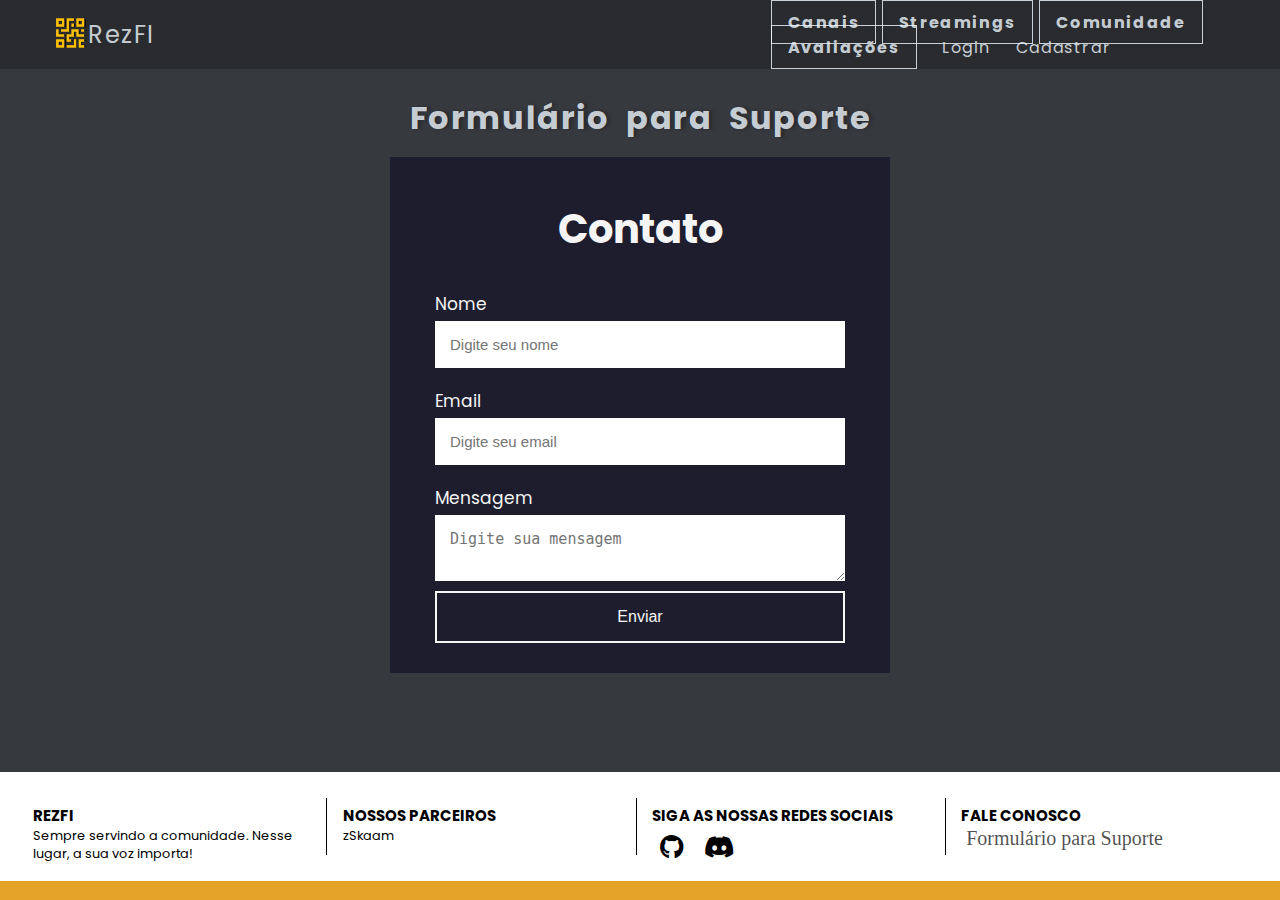
<file: rezfi/html/formulario.html>
<!DOCTYPE html>
<html lang="pt-br">
  <head>
    <meta author="Daniel Torres Homem Fernandes"/>
    <meta description="Avaliações de streamings e Canais"/>
    <meta keywords="html, css, java, website, site, comunidade, Avaliações de streamings,canais,twitch,youtube, opniões, streamings, Avaliações,resenhas,resenha,video,comentários"/>
    <meta charset="UTF-8"/>
    <meta name="viewport" content="width=device-width, initial-scale=1.0"/>
    <title>RezFI</title>

    <!-- CSS customizado-->
    <link rel="stylesheet" href="/rezfi/css/font.css"/>
    <link rel="stylesheet" href="/rezfi/css/formmulario.css"/>
    <link rel="stylesheet" href="/rezfi/css/img.css"/>
    <link rel="stylesheet" href="/rezfi/css/style.css"/>
    <link rel="stylesheet" href="https://cdnjs.cloudflare.com/ajax/libs/font-awesome/6.5.2/css/all.min.css"/>

    <link rel="preconnect" href="https://fonts.googleapis.com">
    <link rel="preconnect" href="https://fonts.gstatic.com" crossorigin>
    <link href="https://fonts.googleapis.com/css2?family=Poppins:ital,wght@0,100;0,200;0,300;0,400;0,500;0,600;0,700;0,800;0,900;1,100;1,200;1,300;1,400;1,500;1,600;1,700;1,800;1,900&display=swap" rel="stylesheet">
  </head>
  <body>
    <!-- ===== Barra de navegação fixa, com menu ====-->
    <nav>
     <a href="index.html"><img src="/rezfi/images/logo.png" class="cara"></a>
    <a class="logo" a href="index.html">RezFI</a>
      <div class="menu">
        <a class="nav" href="#">Canais</a>
        <a class="nav" href="/rezfi/html/streamings.html">Streamings</a>
        <a class="nav" href="#comunidade"> Comunidade</a>
        <a class="nav" href="#avalicoes"> Avaliações</a>
        <a class="nav-acesso" href="#logar"> Login</a>
        <a class="nav-acesso" href="#cadastrar"> Cadastrar</a>
      </div>
    </nav>

    <div class="container">
      <header>
        <div class="titulo">
          Formulário para Suporte
        </div>
      </header>
      <section class="contato">
        <h2>Contato</h2>
        <form action="https://api.staticforms.xyz/submit" method="post">
          <label>Nome</label>
          <input
            type="text"
            name="name"
            placeholder="Digite seu nome"
            autocomplete="off"
          />
          <label>Email</label>
          <input
            type="text"
            name="email"
            placeholder="Digite seu email"
            autocomplete="off"
          />
          <label>Mensagem</label>
          <textarea
            name="message"
            cols="30"
            raws="10"
            placeholder="Digite sua mensagem"
            class="place"
          ></textarea>
          <button type="submit">Enviar</button>

          <input
            type="hidden"
            name="apiKey"
            value="sf_jd1lnm9m3gd1mn85n2c07dml"
          />
          <input
            type="hidden"
            name="redirectTo"
            value="http://127.0.0.1:5500/rezfi/html/obrigado.html"
          />
        </form>
      </section>
    </div>

    <!-- ===== Rodapé ====-->
    <footer>
      <div class="detalhes">
        <div class="empresa">
          <h3>RezFI</h3>
          <p>
            Sempre servindo a comunidade. Nesse lugar, a sua voz importa!
          </p>
        </div>
        <!-- <div class="divisor"></div>  -->
        <div class="parceiros">
          <h3>Nossos Parceiros</h3>
          <p>zSkaam</p>
        </div>
        <!-- <div class="divisor"></div> -->
        <div class="rede-social">
          <h3>Siga as Nossas Redes Sociais</h3>
          <div class="icones">
           <a class="linkrodape" href="https://github.com/zSkaam/RezFI" target="_blank"><i class="fa-brands fa-github"></i></a>
            <a class="linkrodape" href="https://discord.gg/D5YjXRgpnY" target="_blank"><i class="fa-brands fa-discord"></i></a>
          </div>
        </div>
        <!-- <div class="divisor"></div> -->
        <div class="faleconosco">
          <h3>Fale Conosco</h3>
          <a class="suporte" href="/rezfi/html/formulario.html">Formulário para Suporte</a>
          <div class="formulario"></div>
        </div>
      </div>
      <div class="faixa"></div>
    </footer>
  </body>
</html>
</file>
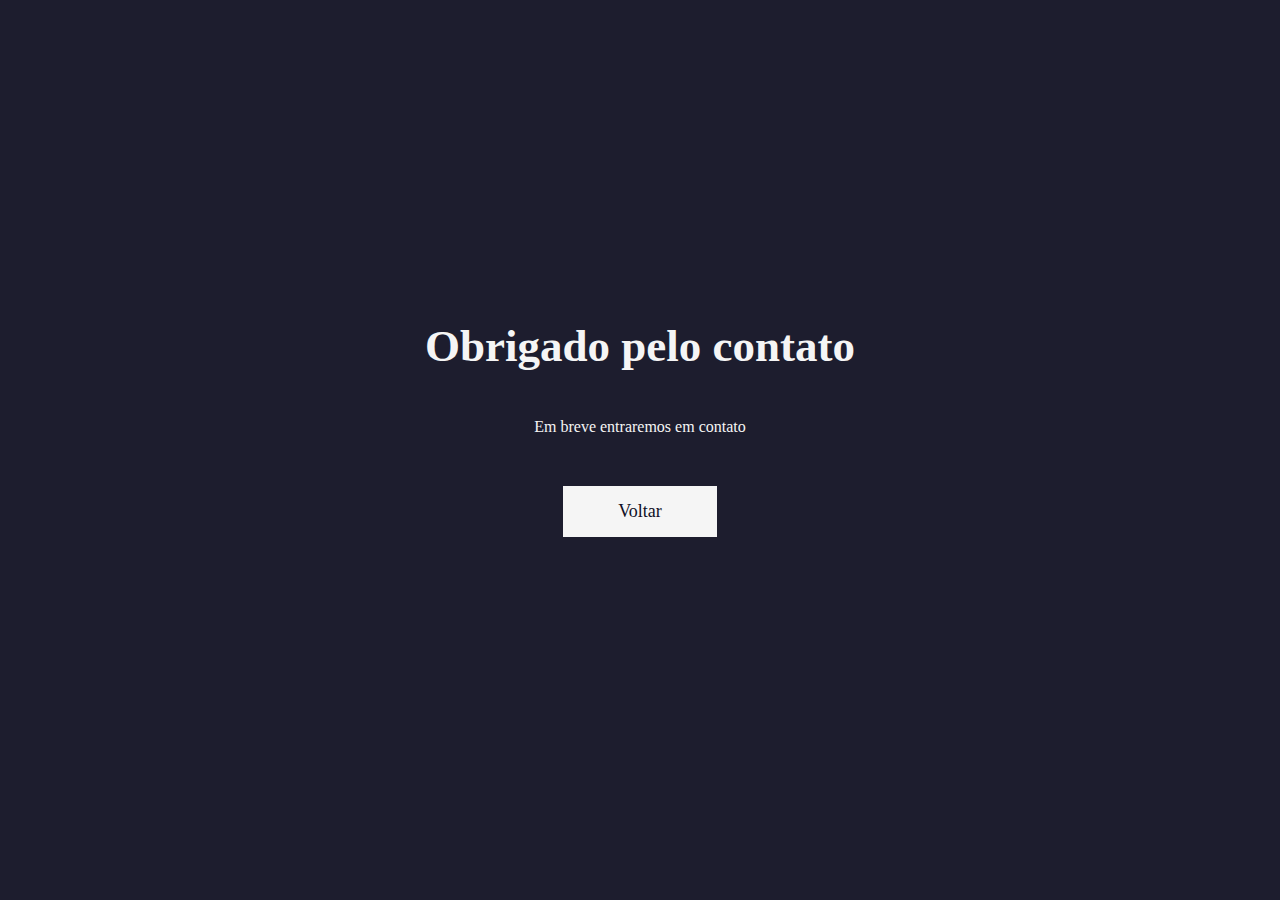
<file: rezfi/html/obrigado.html>
<!DOCTYPE html>
<html lang="pt-br">
<head>
   <meta description="Avaliações de streamings e Canais"/>
    <meta keywords="html, css, java, website, site, comunidade, Avaliações de streamings,canais,twitch,youtube, opniões, streamings, Avaliações,resenhas,resenha,video,comentários"/>
    <title>Obrigado</title>
    <link rel="stylesheet" href="/rezfi/css/formmulario.css">
</head>
<body class="main">
    <h1 class="text">Obrigado pelo contato</h1>
    <p class="paragrafo">Em breve entraremos em contato</p>
    <a href="/rezfi/html/formulario.html" class="btn">Voltar</a>
</body>
</html>
</file>
<file: rezfi/css/font.css>
@import url('https://fonts.googleapis.com/css2?family=Inter:ital,opsz,wght@0,14..32,100..900;1,14..32,100..900&family=Poppins:ital,wght@0,100;0,200;0,300;0,400;0,500;0,600;0,700;0,800;0,900;1,100;1,200;1,300;1,400;1,500;1,600;1,700;1,800;1,900&display=swap');
@import url('https://fonts.googleapis.com/css2?family=Inter:ital,opsz,wght@0,14..32,100..900;1,14..32,100..900&family=Poppins:ital,wght@0,100;0,200;0,300;0,400;0,500;0,600;0,700;0,800;0,900;1,100;1,200;1,300;1,400;1,500;1,600;1,700;1,800;1,900&display=swap');

body{ 
    font-family: "Poppins", sans-serif;
}
</file>
<file: rezfi/css/formmulario.css>
:root{
    --input-padding: 15px;
}

.contato{
    margin: 0 auto;
}
.place{
    padding: var(--input-padding);
}
section{
    display: flex;
    align-items: center;
    justify-content: center;
    flex-direction: column;
    padding: 10px 45px;
    background: #1d1d2e;
    width: 500px;
}
section h2 {
    color: #f5f5f5;
    font-size: 2.5rem;
    margin: 2rem;
    
}
section form{
    display: flex;
    flex-direction: column;
    width: 100%;
}
form label{
    color:#f5f5f5;
    font-size: 17px;
    margin-bottom: 4px;
}
form input{
    padding: 15px;
    outline: none;
    border: 0;
    margin-bottom: 20px;
    font-size: 15px;
    transition: all 0.5s;
}
form input:focus{
border-radius: 15px;
}
form textarea{
     border: 10px;
     outline: none;
     border: 10;
     font-size: 15px;
     margin-bottom: 10px;
     transition: all 0.5s;
}
form textarea:focus{
    border-radius: 16px;
}
form button{
    padding: 15px;
    cursor: pointer;
    font-size: 16px;
    background: transparent;
    border: 2px solid #f5f5f5;
    color: #f5f5f5;
    transition: all 1s;
    margin-bottom: 20px;
}
form button:hover{
 background: #f5f5f5;
 color: #101026;
 border-radius: 16px;
}

/*página obrigado*/

.main{
    display: flex;
    align-items: center;
    justify-content: center;
    min-height: 90vh;
    background: #1d1d2e;
    flex-direction: column;
}
.text{
    font-size: 45px;
    color: #f5f5f5;
    margin-bottom: 30px;
}
.paragrafo{
    color: #f5f5f5;
    margin-bottom: 50px;
}
.btn{
    padding: 15px 55px;
    background: #f5f5f5;
    text-decoration: none;
    color: #101026;
    font-size: 18px;
    transition: all 0.5s;
}
.btn:hover{
    border-radius: 16px;
}
</file>
<file: rezfi/css/img.css>
.cara{
      position: relative;
       left: 3px;
        top: 2px;
      width: 40px;
     height: 40px;
      
}
</file>
<file: rezfi/css/style.css>
* {
  margin: 0;
  padding: 0;
  box-sizing: border-box;
  scroll-behavior: smooth;
}

html {
  font-family: "Poppins", sans-serif;
  font-size: 1em;
}

body {
  background-color: #36393e;
  color: black;
}

nav {
  display: flex;
  flex-direction: row;
  justify-content: space-between;
  align-items: center;
  background-color: #292b2f;
  padding: 0.6rem 3rem;
  color: rgba(240, 248, 255, 0.808);
  letter-spacing: 0.1rem;
  position: fixed;
  width: 100%;
  z-index: 10;
  top: 0;
  left: 0;
}

.logo {
  font-size: 1.5rem;
  color: rgba(240, 248, 255, 0.808);
  text-decoration: none;
  padding-right: 52%;
}

.menu a.nav {
  text-decoration: none;
  color: rgba(240, 248, 255, 0.808);
  font-weight: 700;
  padding: 0.6rem 1rem;
  border: solid 1px rgba(240, 248, 255, 0.808);
  transition: 0.5s;
}

.menu a.nav:hover {
  color: #36393e;
}

header {
  display: flex;
  flex-direction: column;
  justify-content: space-between;
  padding-top: 5em;
}

.titulo {
  text-align: center;
  color: rgba(240, 248, 255, 0.808);
  font-size: 2rem;
  font-weight: 700;
  letter-spacing: 0.1rem;
  word-spacing: 0.5rem;
  text-shadow: 0.2rem 0 0.2rem #292b2f;
  margin-bottom: 15px;
}

a.nav-acesso {
  color: rgba(240, 248, 255, 0.808);
  padding-left: 20px;
  text-decoration: none;
}

a.nav-acesso:hover {
  text-decoration: underline;
  color: rgb(228, 162, 39);
}

.container {
  display: flex;
  flex-direction: column;
  align-items: center;
  width: 100%;
  margin: 0.9em 0;
}

footer {
  display: flex;
  flex-direction: column;
  width: 100%;
  padding: 0;
  position: fixed;
  bottom: 0;
  font-size: 0.8rem;

  h3 {
    text-transform: uppercase;
  }

  .detalhes {
    display: flex;
    height: 8.5em;
    background-color: white;
    padding: 2em;
    position: relative;

    .divisor {
      display: none;
      width: 1px;
      height: 100%;
      background: black;
    }

    div:nth-child(1n) {
      width: 100%;
      border-right: 1px solid black;
      padding: 0.6em;
      margin-right: 0.6em;
    }

    div:last-of-type {
      border-right: 0;
      margin: 0;
    }
  }

  .rede-social {
    .icones i {
      font-size: 1.9em;
      margin-right: 0.7em;

      &:hover {
        color: rgb(228, 162, 39);
        border-color: rgb(228, 162, 39);
      }
    }
  }

  .faixa {
    height: 1.2rem;
    background-color: rgb(228, 162, 39);
  }
}
.suporte {
  font-family: "inter, sans-serif";
  font-size: 20px;
  color: rgba(0, 0, 0, 0.699);
  text-decoration: none;
  margin: auto 5px;
}
.linkrodape {
  color: black;
}
</file>
